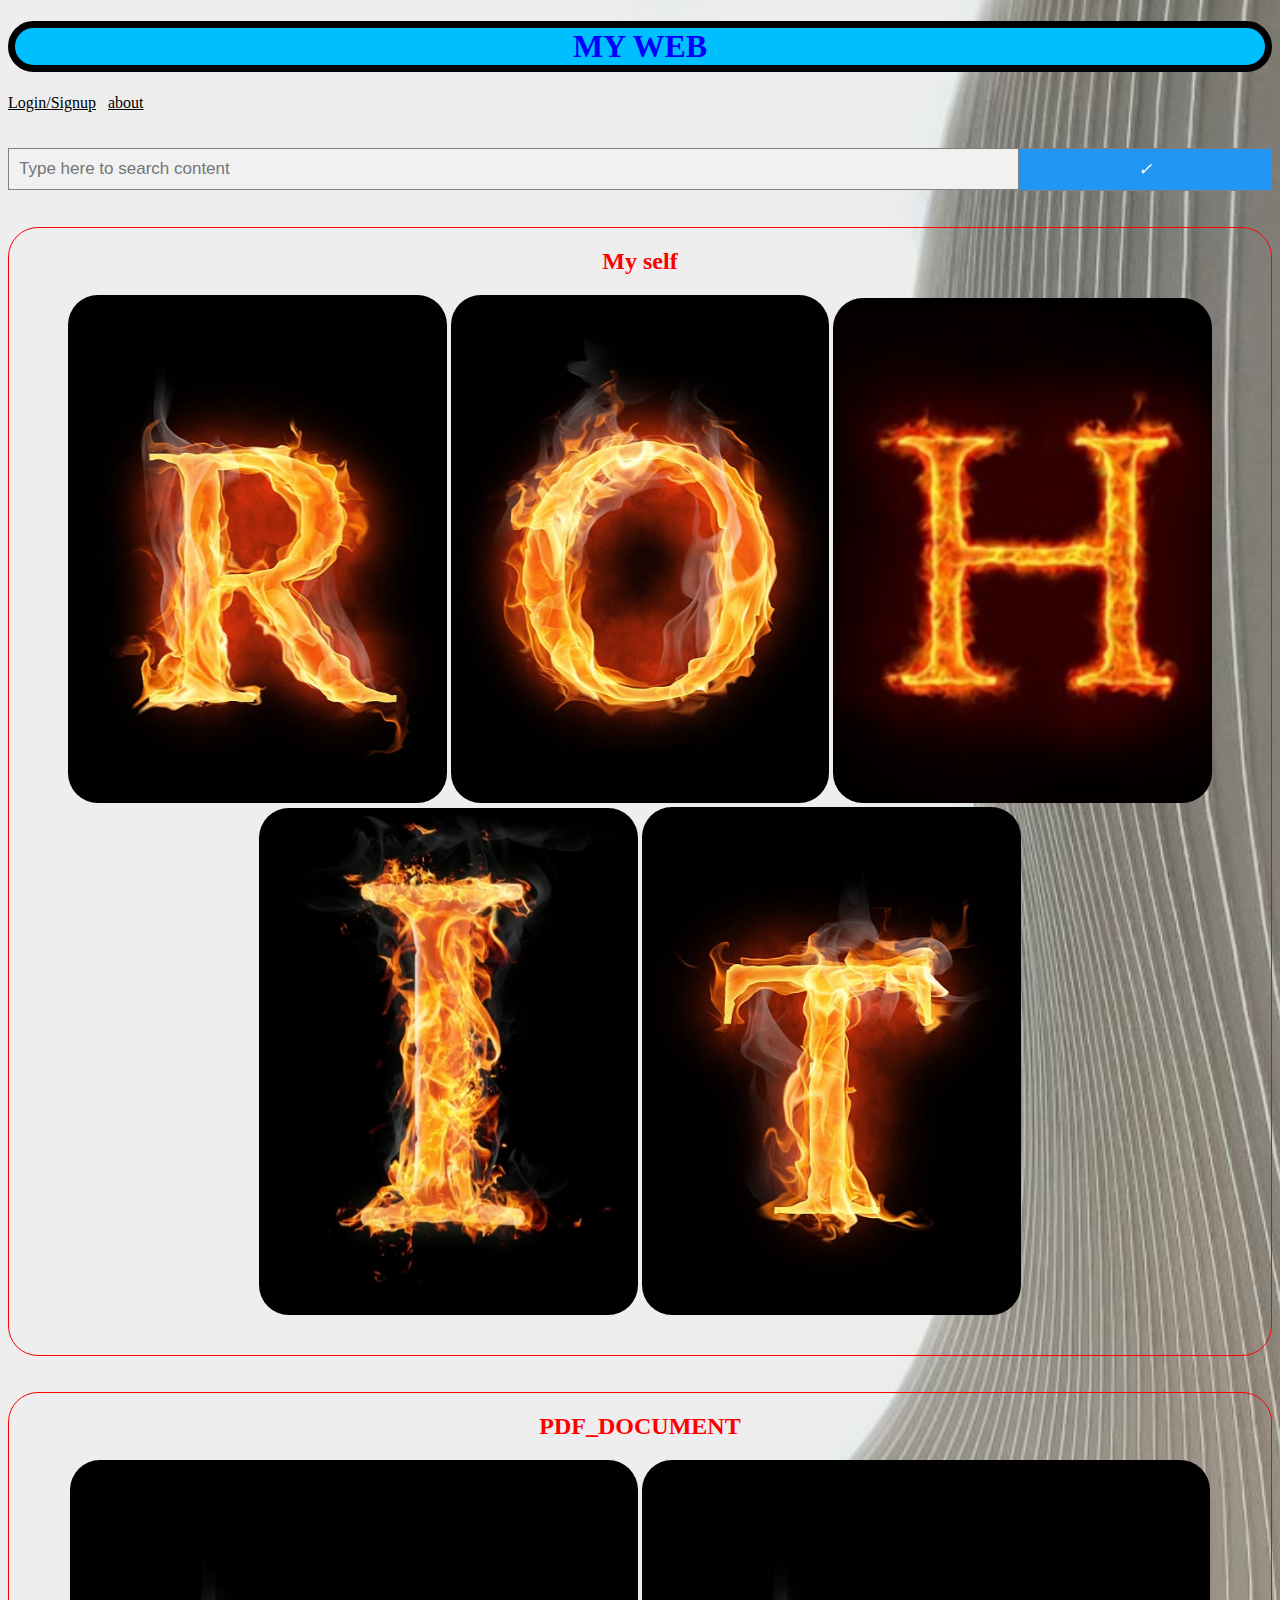
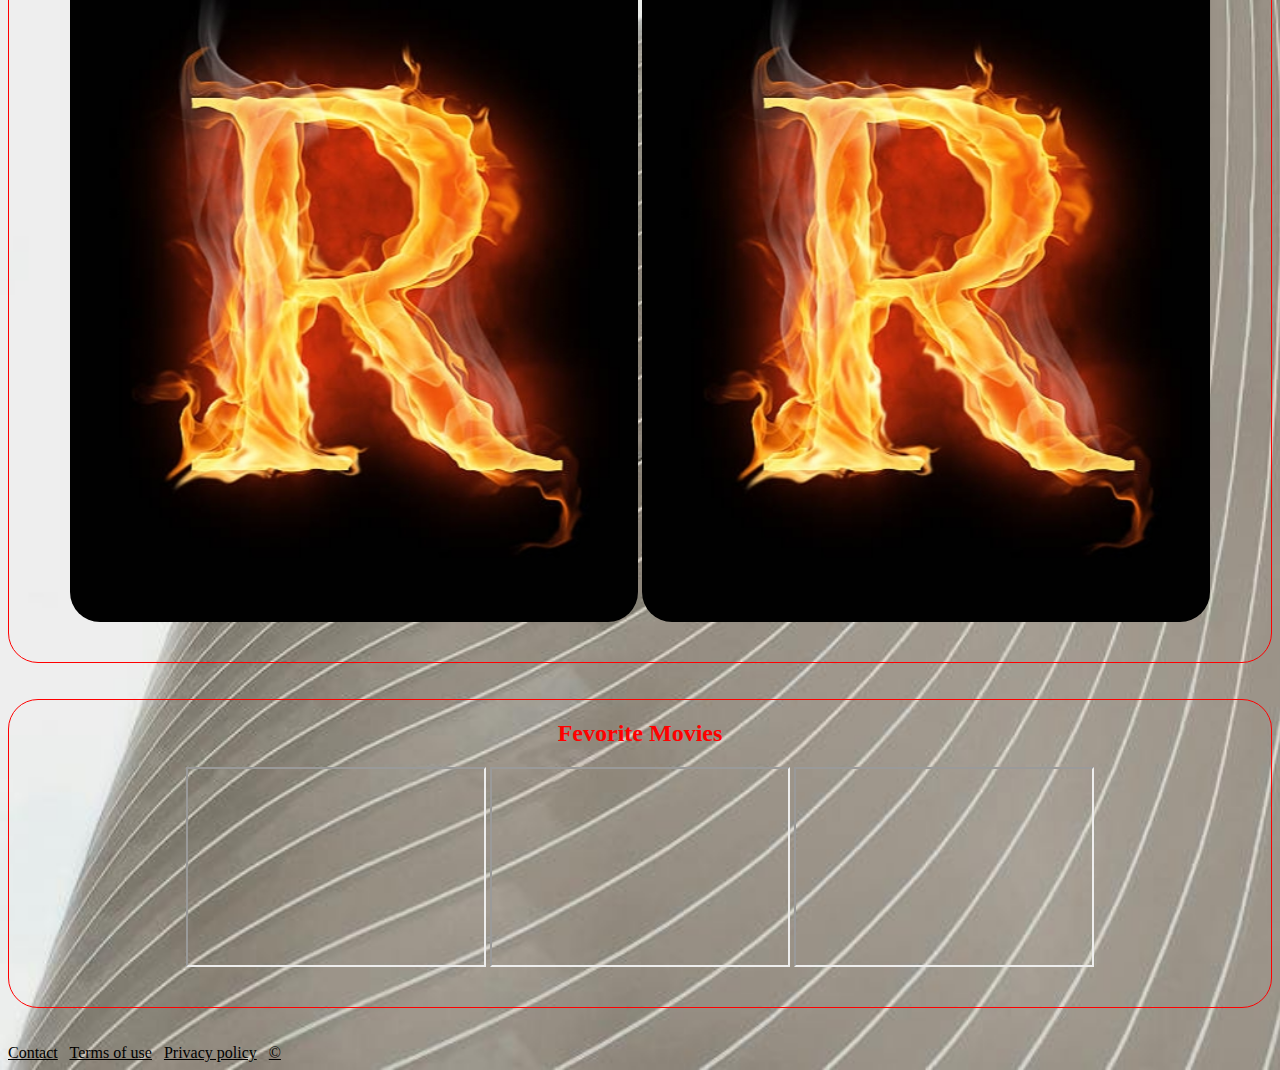
<file: index.html>
<!DOCTYPE html>
<html>

<head>
  <meta charset="UTF-8">
  <meta name="viewport" content="width=device-width, initial-scale=1">
  <title>MY WEB | Home</title>
  <link rel="stylesheet" href="style.css">

</head>

<body>
  <header>
       <h1>MY WEB</h1>
  </header>
  <nav>
    <a href="/login.html">Login/Signup</a>&nbsp;&nbsp;
    <a href="/about.html">about</a>
  </nav>
  
  <br>
  <br>
         <form class="example" action="#">
  <input type="text" placeholder="Type here to search content" name="search">
  <button type="submit"><i class="fa fa-search">✓</i></button>
</form>
  <br>
  <br>
  <main>
    <div>
    <section>
           <h2>My self</h2>
     
           <img src="/IMG_20241017_205401.jpg" alt="R" width="30%">
           <img src="/IMG_20241017_205512.jpg" alt="O" width="30%">
           <img src="/IMG_20241017_205452.jpg" alt="H" width="30%">
           <img src="/IMG_20241017_205429.jpg" alt="I" width="30%">
           <img src="/IMG_20241017_205413.jpg" alt="T" width="30%">
            
           <br>
           <br>
           <br>
          
    </section>
    
    </div>
    <br>
    <br>
      
    
    <section>
      <h2>PDF_DOCUMENT</h2>
      
        
      
      <a href="/imagepdf1.pdf" target="_blank"><img src="/IMG_20241017_205401.jpg" alt="/IMG_20241017_205401.jpg" width="45%"></a>
      
      <a href="/imagepdf2 .pdf" target="_blank"><img src="/IMG_20241017_205401.jpg" alt="/IMG_20241017_205401.jpg" width="45%"></a>
      <br>
           <br>
           <br>
      
      
     
    
    </section>
   
    
    <br>
    <br>
    <section>
          <h2>Fevorite Movies</h2>
          
          <iframe width="300" height="200" src="https://www.youtube.com/embed/GxAvIl4cIwo?si=XK9wRq_bVgz4uj1v">
          </iframe>
        
         <iframe width="300" height="200" src="https://www.youtube.com/embed/6bD5FjOtK7I?si=lh0Nl11S0GdiuJsS"></iframe>
 
         <iframe width="300" height="200" src="https://www.youtube.com/embed/B6h-kQLQqec?si=OLLIi15HQsajWSp4"></iframe>
         <br>
           <br>
           <br>
         


          
    </section>
    
    <br>
    <br>
    
     
  </main>
  
         
 
  <footer>
     <a href="#">Contact</a>&nbsp;&nbsp;
     <a href="#">Terms of use</a>&nbsp;&nbsp;
     <a href="#">Privacy policy</a>&nbsp;&nbsp;
     <a href="#">&copy;</a>
  </footer>

</body>

</html>
</file>
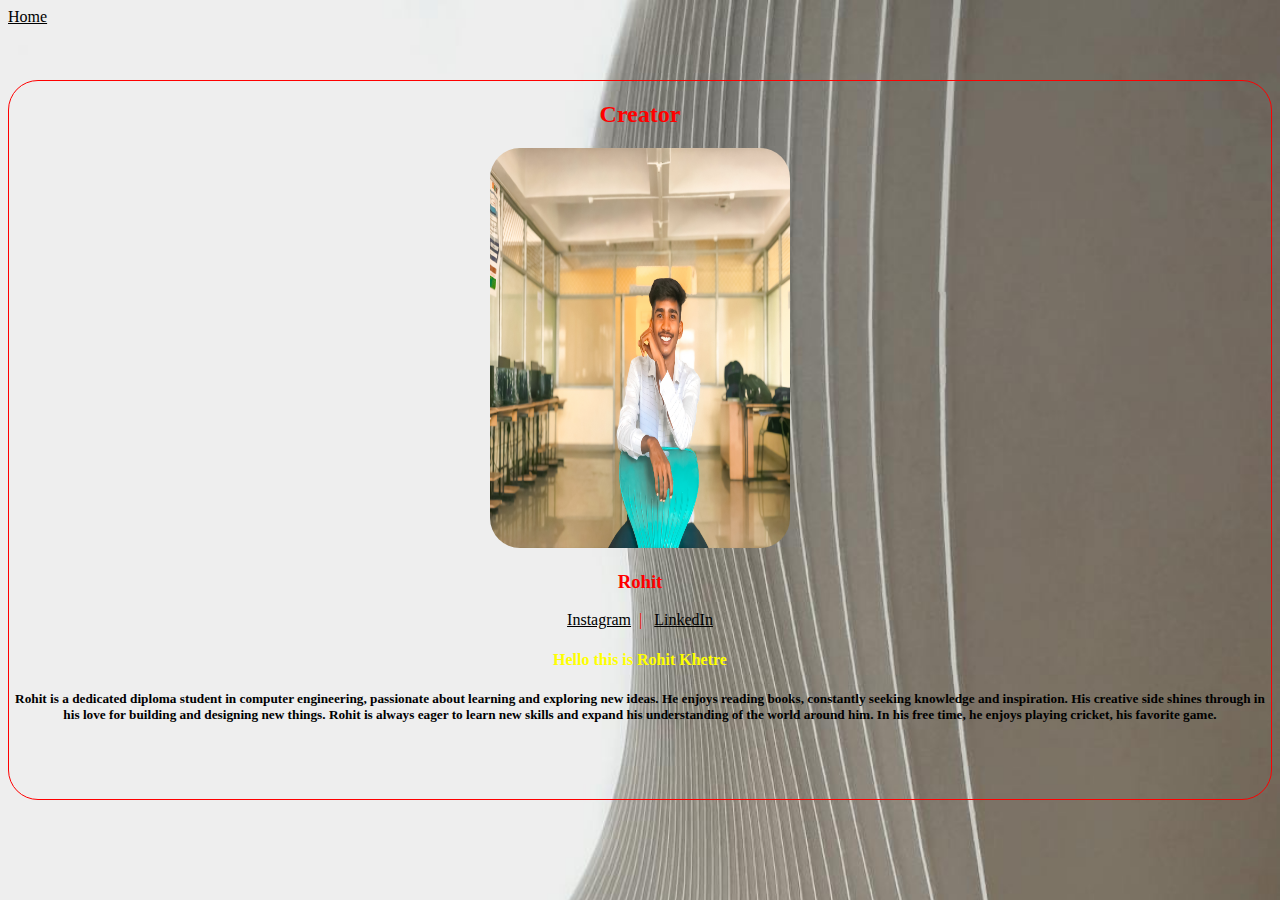
<file: about.html>
<!DOCTYPE html>
<html>

<head>
  <meta charset="UTF-8">
  <meta name="viewport" content="width=device-width, initial-scale=1">
  <title>about</title>
  <link rel="stylesheet" href="style.css">
</head>

<body>
  <nav>
    <a href="/index.html">Home</a>
  </nav>
  <br>
  <br>
  <br>
  <section>
        
          
        <h2>Creator</h2>
          <img src="/Untitled (27).jpg" alt="Rohit" width="300" height="400">
          <h3>Rohit</h3>
          <a href="https://www.instagram.com/the_rohittttt_01?igsh=ZHZ4ZHRhNDdqcXly">Instagram</a>&nbsp;&nbsp;|
          &nbsp;&nbsp;<a href="#">LinkedIn</a>
          <h4>Hello this is Rohit Khetre</h4>
          <p><h5>Rohit is a dedicated diploma student in computer engineering, passionate about learning and exploring new ideas. He enjoys reading books, constantly seeking knowledge and inspiration. His creative side shines through in his love for building and designing new things. Rohit is always eager to learn new skills and expand his understanding of the world around him. In his free time, he enjoys playing cricket, his favorite game.</h5></p>
          <br>
           <br>
           <br>
          
        
        
    </section>
    <br>
    <br>

</body>

</html>
</file>
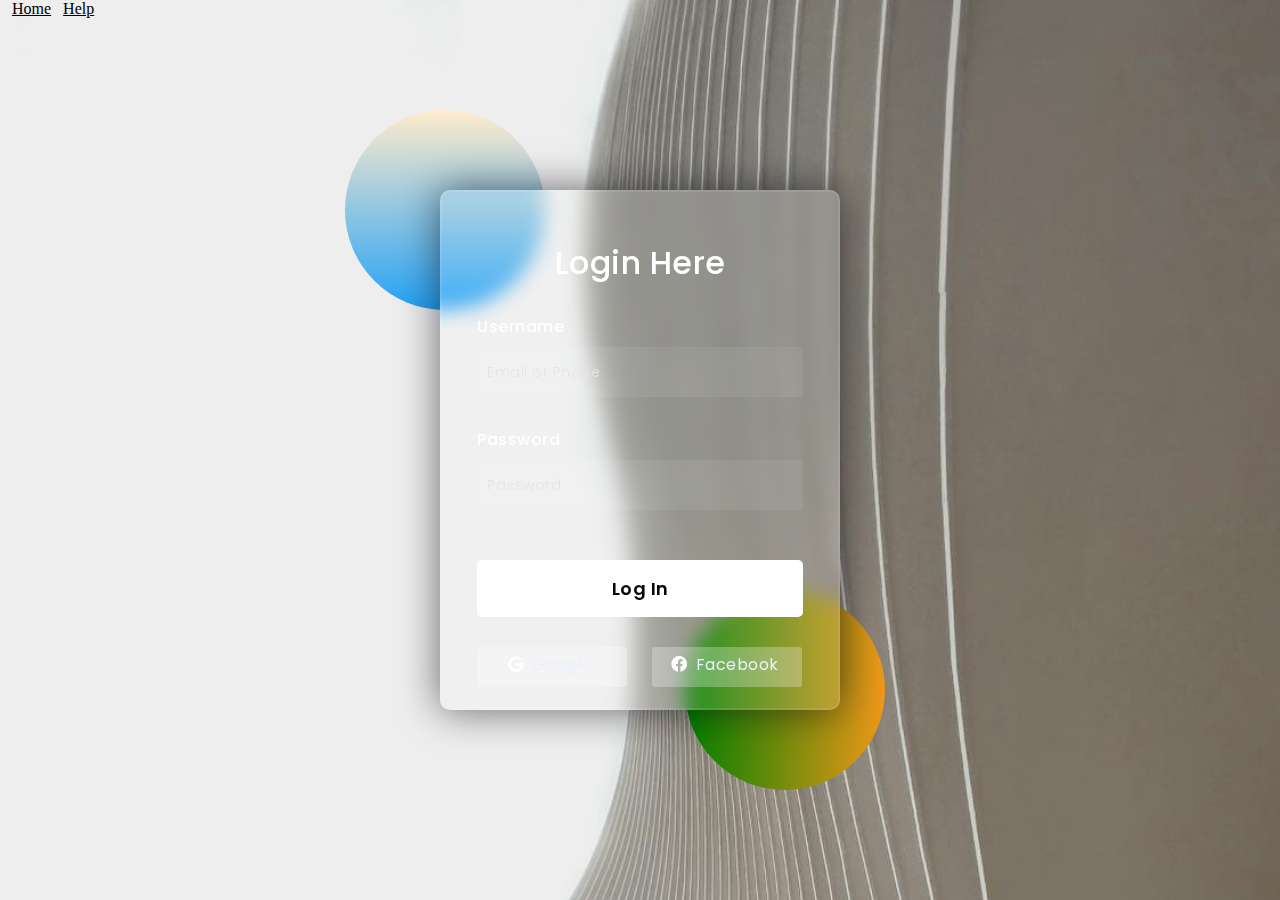
<file: login.html>
<!DOCTYPE html>
<html lang="en">
<head>
  <!-- Design by foolishdeveloper.com -->
    <title>Login to My website </title>
    <link rel="stylesheet" href="style.css">
 
    <link rel="preconnect" href="https://fonts.gstatic.com">
    <link rel="stylesheet" href="https://cdnjs.cloudflare.com/ajax/libs/font-awesome/5.15.4/css/all.min.css">
    <link href="https://fonts.googleapis.com/css2?family=Poppins:wght@300;500;600&display=swap" rel="stylesheet">
    <!--Stylesheet-->
    <style media="screen">
      *,
*:before,
*:after{
    padding: 0;
    margin: 0;
    box-sizing: border-box;
}
body{
    background-color: #080710;
}
.background{
    width: 430px;
    height: 520px;
    position: absolute;
    transform: translate(-50%,-50%);
    left: 50%;
    top: 50%;
}
.background .shape{
    height: 200px;
    width: 200px;
    position: absolute;
    border-radius: 50%;
}
.shape:first-child{
    background: linear-gradient(
        blanchedalmond,
        #23a2f6
    );
    left: -80px;
    top: -80px;
}
.shape:last-child{
    background: linear-gradient(
        to right,
        green,
        #f09819
    );
    right: -30px;
    bottom: -80px;
}
form{
    height: 520px;
    width: 400px;
    background-color: rgba(255,255,255,0.13);
    position: absolute;
    transform: translate(-50%,-50%);
    top: 50%;
    left: 50%;
    border-radius: 10px;
    backdrop-filter: blur(10px);
    border: 2px solid rgba(255,255,255,0.1);
    box-shadow: 0 0 40px rgba(8,7,16,0.6);
    padding: 50px 35px;
}
form *{
    font-family: 'Poppins',sans-serif;
    color: #ffffff;
    letter-spacing: 0.5px;
    outline: none;
    border: none;
}
form h3{
    font-size: 32px;
    font-weight: 500;
    line-height: 42px;
    text-align: center;
}

label{
    display: block;
    margin-top: 30px;
    font-size: 16px;
    font-weight: 500;
}
input{
    display: block;
    height: 50px;
    width: 100%;
    background-color: rgba(255,255,255,0.07);
    border-radius: 3px;
    padding: 0 10px;
    margin-top: 8px;
    font-size: 14px;
    font-weight: 300;
}
::placeholder{
    color: #e5e5e5;
}
button{
    margin-top: 50px;
    width: 100%;
    background-color: #ffffff;
    color: #080710;
    padding: 15px 0;
    font-size: 18px;
    font-weight: 600;
    border-radius: 5px;
    cursor: pointer;
}
.social{
  margin-top: 30px;
  display: flex;
}
.social div{
  background: red;
  width: 150px;
  border-radius: 3px;
  padding: 5px 10px 10px 5px;
  background-color: rgba(255,255,255,0.27);
  color: #eaf0fb;
  text-align: center;
}
.social div:hover{
  background-color: rgba(255,255,255,0.47);
}
.social .fb{
  margin-left: 25px;
}
.social i{
  margin-right: 4px;
}

    </style>
</head>
<body>
  <nav>
    &nbsp; &nbsp;<a href="/index.html">Home</a>
   &nbsp;&nbsp;<a href="#">Help</a>
  </nav>
    <div class="background">
        <div class="shape"></div>
        <div class="shape"></div>
    </div>
    <form>
        <h3>Login Here</h3>

        <label for="username">Username</label>
        <input type="text" placeholder="Email or Phone" id="username">

        <label for="password">Password</label>
        <input type="password" placeholder="Password" id="password">

        <button>Log In</button>
        <div class="social">
          <div class="go"><i class="fab fa-google"></i>  Google</div>
          <div class="fb"><i class="fab fa-facebook"></i>  Facebook</div>
        </div>
    </form>
</body>
</html>
</file>
<file: style.css>
h1{
  text-align: center;
  border: 7px solid black;
  background-color: deepskyblue;
  border-radius: 30px
  }
  nav{
  color: greenyellow;
  }
  body {
  background-image: url(/pexels-photo-2414036.jpeg) ;
  background-size: cover;
  background-repeat: no-repeat
 
}
h1 {
  color: blue;
}
h5 {
  color: black;
}
section{
  color: red;
  text-align: center;
  border: 1px solid red;
  border-radius: 30px;
}
a,img{
  border-radius: 30px
}
h4{
  color: yellow
}
nav,footer,a{
  color: black;
}
/* add a search bar design */
* {
  box-sizing: border-box;
}

/* Style the search field */
form.example input[type=text] {
  padding: 10px;
  font-size: 17px;
  border: 1px solid grey;
  float: left;
  width: 80%;
  background: #f1f1f1;
}

/* Style the submit button */
form.example button {
  float: left;
  width: 20%;
  padding: 10px;
  background: #2196F3;
  color: white;
  font-size: 17px;
  border: 1px solid grey;
  border-left: none; /* Prevent double borders */
  cursor: pointer;
}

form.example button:hover {
  background: #0b7dda;
}

/* Clear floats */
form.example::after {
  content: "";
  clear: both;
  display: table;
}

/*#myVideo {
  position: fixed;
  right: 0;
  bottom: 0;
  min-width: 100%; 
  min-height: 100%;
}*/
</file>
